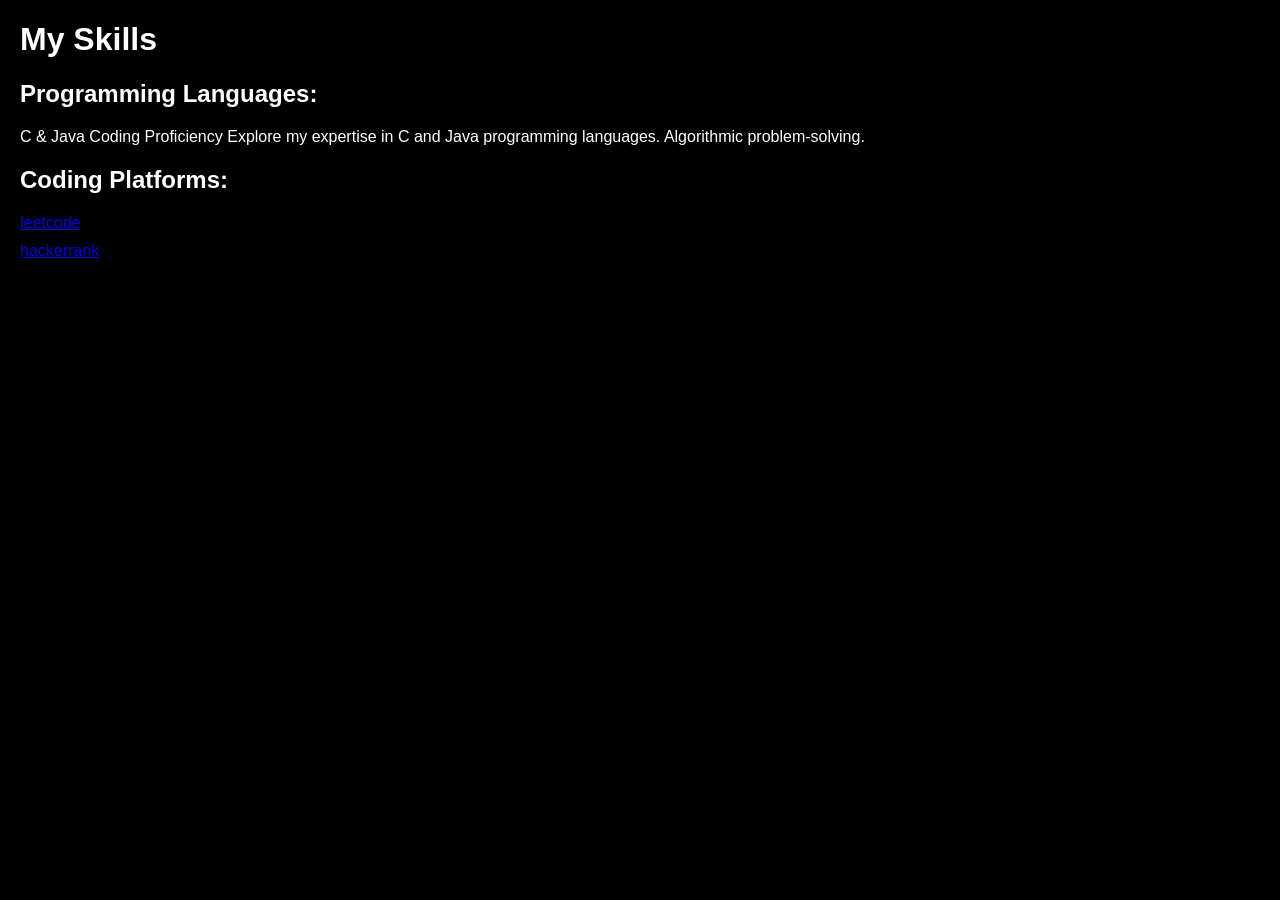
<file: read.html>
<!DOCTYPE html>
<html lang="en">
<head>
    <meta charset="UTF-8">
    <meta name="viewport" content="width=device-width, initial-scale=1.0">
    <title>My Skills</title>
    <style>
        body {
            font-family: Arial, sans-serif;
            margin: 20px;
            background-color: black;
            color: #ffffff; /* Set text color to white */
        }
        h1 {
            color: #ffffff;
        }
        ul {
            list-style-type: none;
            padding: 0;
        }
        li {
            margin-bottom: 10px;
        }
    </style>
</head>
<body>

    <h1>My Skills</h1>

    <h2>Programming Languages:</h2>
    <ul>
       <p>
        C & Java Coding Proficiency
        Explore my expertise in C and Java programming languages. Algorithmic problem-solving.
       </p>
    </ul>

    <h2>Coding Platforms:</h2>
    <ul>
        <li><a href="https://leetcode.com/nshashank218/"></li>
        <li><a href="https://www.hackerrank.com/profile/nshashank218"></li>
        
    </ul>

    

    <h2></h2>
    <ul>
        <li>leetcode</li>
        <li>hackerrank</li>
        <li></li>
    </ul>

</body>
</html>
</file>
